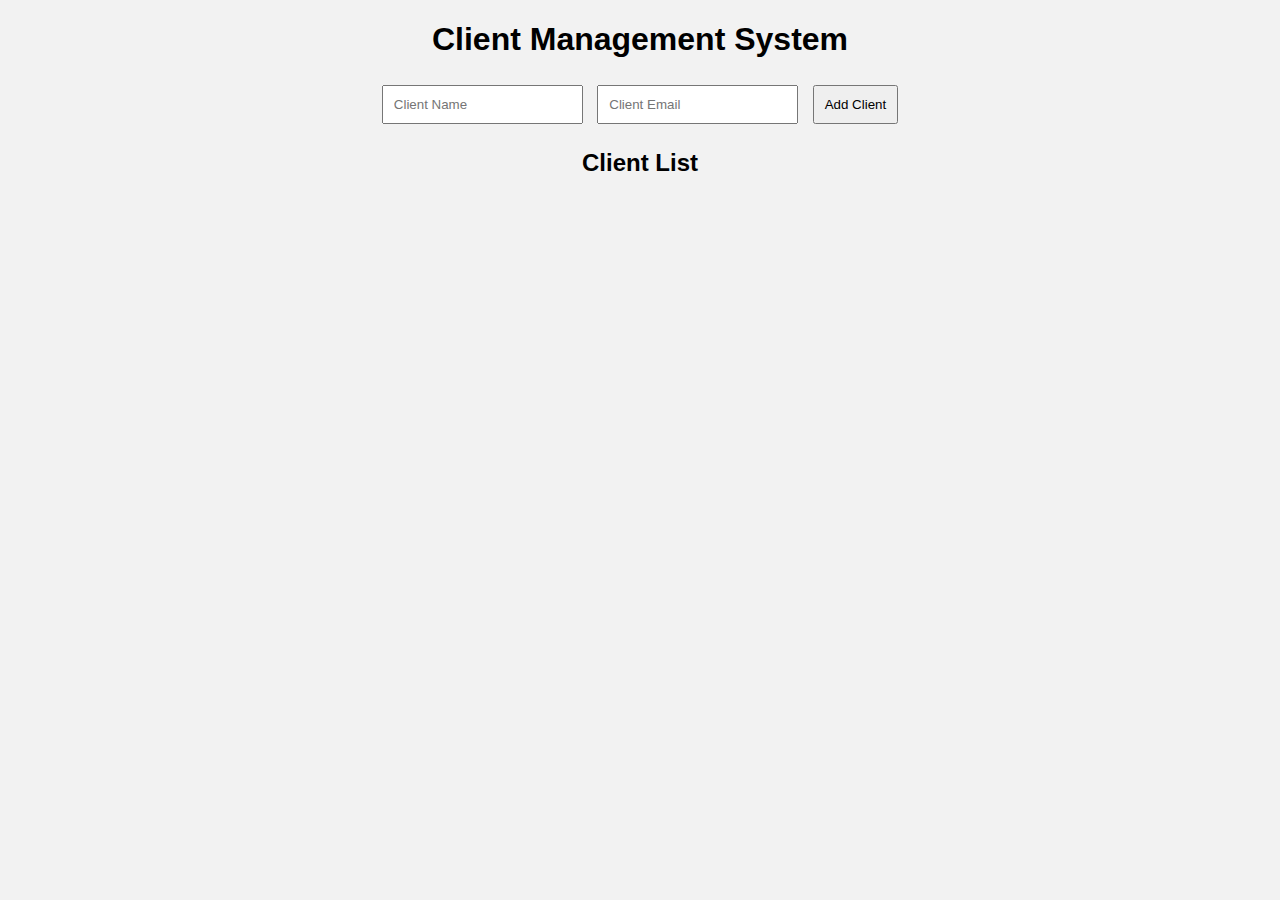
<file: Intermediate/index.html>
<!DOCTYPE html>
<html>
<head>
  <title>Client Management</title>
  <link rel="stylesheet" href="style.css">
</head>
<body>
  <h1>Client Management System</h1>

  <input type="text" id="name" placeholder="Client Name">
  <input type="email" id="email" placeholder="Client Email">
  <button onclick="addClient()">Add Client</button>

  <h2>Client List</h2>
  <ul id="list"></ul>

  <script src="script.js"></script>
</body>
</html>
</file>
<file: Intermediate/style.css>
body {
  font-family: Arial;
  background: #f2f2f2;
  text-align: center;
}

input, button {
  padding: 10px;
  margin: 5px;
}

ul {
  list-style: none;
}
</file>
